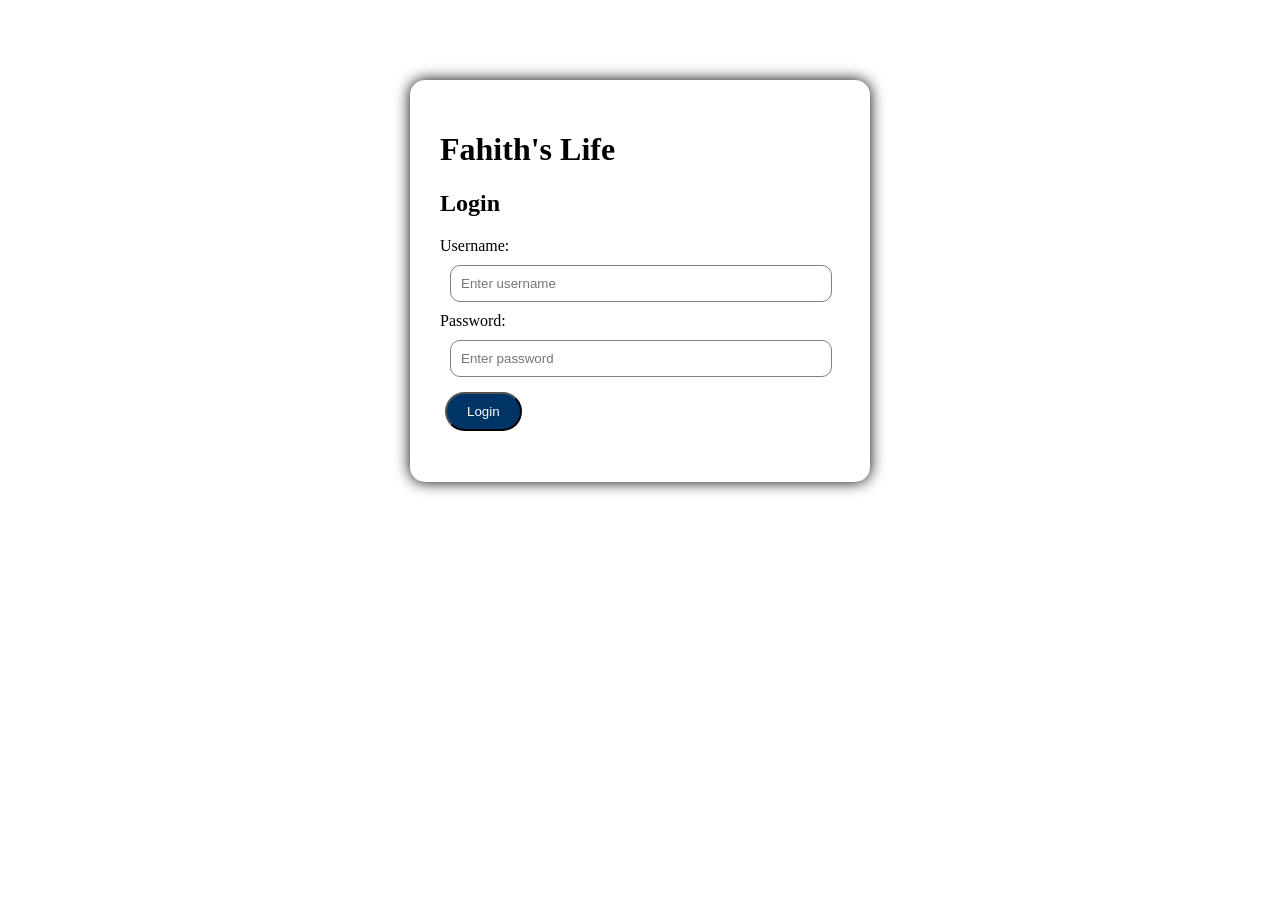
<file: index.html>
<!DOCTYPE html>
<html lang="en">

<head>

    <meta charset="UTF-8">
    <meta name="viewport" content="width=device-width, initial-scale=1.0">

    <title>Login - Fahith's Life</title>

    <link rel="stylesheet" href="index.css">

</head>


<body>


<div class="login-box">

    <h1>Fahith's Life</h1>

    <h2>Login</h2>


    <label>Username:</label>

    <input id="username" type="text" placeholder="Enter username">


    <label>Password:</label>

    <input id="password" type="password" placeholder="Enter password">


  <button onclick="login()">
    Login
</button>

<p id="message"></p>

</div>

<script src="./js/login.js"></script>

</body>
</html>
</file>
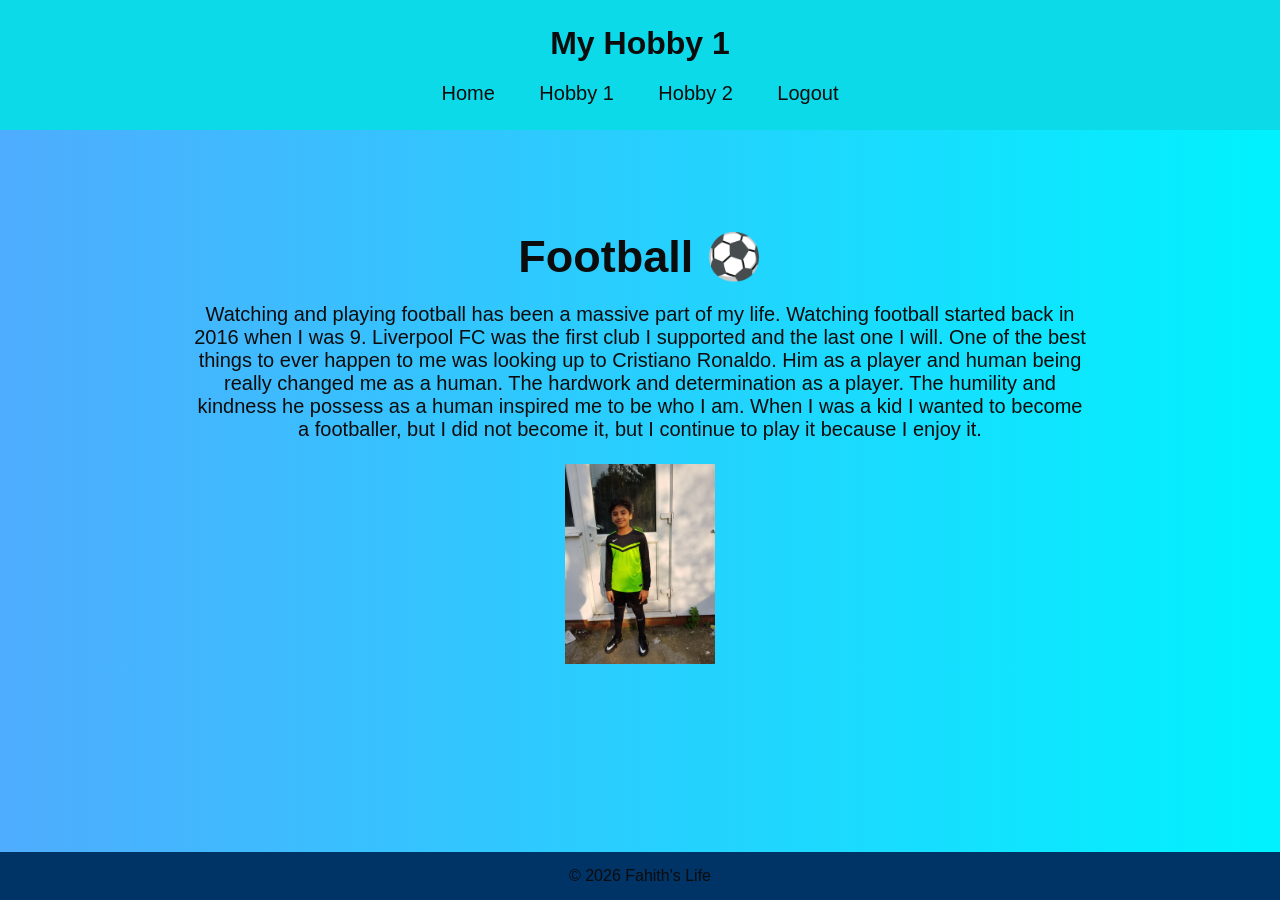
<file: Hobby1.html>
<!DOCTYPE html>
<html lang="en">

<head>

<meta charset="UTF-8">

<meta name="viewport" content="width=device-width, initial-scale=1.0">

<title>Hobby 1</title>

<link rel="stylesheet" href="Homepage.css">

</head>


<body>


<header>

<h1>My Hobby 1</h1>


<nav>

<a href="Homepage.html">Home</a>

<a href="Hobby1.html">Hobby 1</a>

<a href="Hobby2.html">Hobby 2</a>

<a href="index.html">Logout</a>

</nav>


</header>



<main>


<section class="hero">


<h2>Football ⚽</h2>


<p>

Watching and playing football has been a massive part of my life. 
Watching football started back in 2016 when I was 9. Liverpool FC was the first club I supported and the last one I will. 
One of the best things to ever happen to me was looking up to Cristiano Ronaldo. 
Him as a player and human being really changed me as a human.
The hardwork and determination as a player. The humility and kindness he possess as a human inspired me to be who I am. 
When I was a kid I wanted to become a footballer, but I did not become it, but I continue to play it because I enjoy it. 


<Br></Br>
<img src="./images/minime.JPG" width="150">

</p>


</section>


</main>



<footer>

<p>
© 2026 Fahith's Life
</p>

</footer>


</body>

</html>
</file>
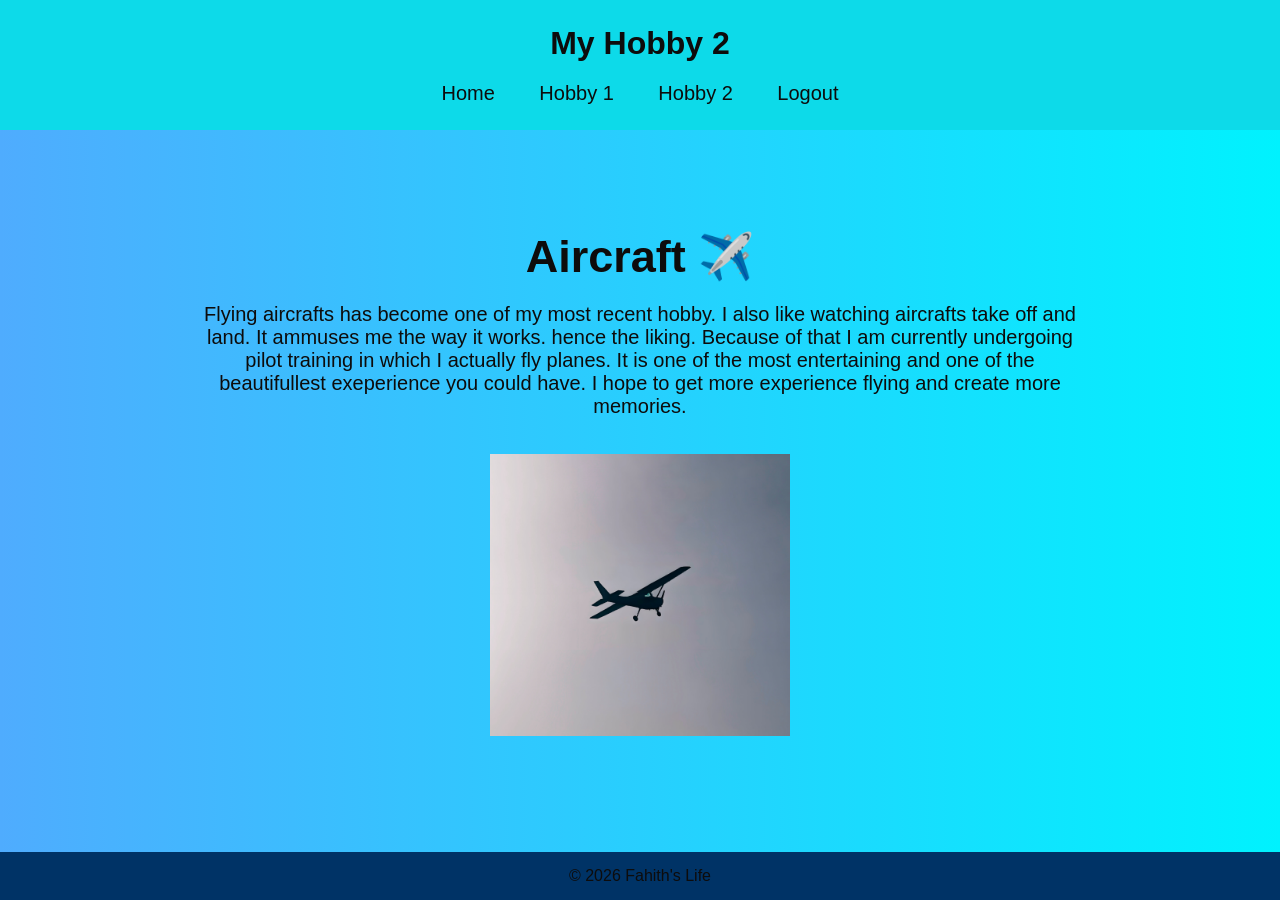
<file: Hobby2.html>
<!DOCTYPE html>
<html lang="en">

<head>

<meta charset="UTF-8">

<meta name="viewport" content="width=device-width, initial-scale=1.0">

<title>Hobby 2</title>

<link rel="stylesheet" href="Homepage.css">

</head>


<body>


<header>

<h1>My Hobby 2</h1>


<nav>

<a href="Homepage.html">Home</a>

<a href="Hobby1.html">Hobby 1</a>

<a href="Hobby2.html">Hobby 2</a>

<a href="index.html">Logout</a>

</nav>


</header>



<main>


<section class="hero">


<h2> Aircraft ✈️ </h2>


<p>

Flying aircrafts has become one of my most recent hobby.
I also like watching aircrafts take off and land. It ammuses me the way it works. hence the liking. 
Because of that I am currently undergoing pilot training in which I actually fly planes. 
It is one of the most entertaining and one of the beautifullest exeperience you could have. 
I hope to get more experience flying and create more memories. 

</p>

<br><br>

<img src="./images/aircraft.jpg" width="300">

</section>


</main>



<footer>

<p>
© 2026 Fahith's Life
</p>

</footer>


</body>

</html>
</file>
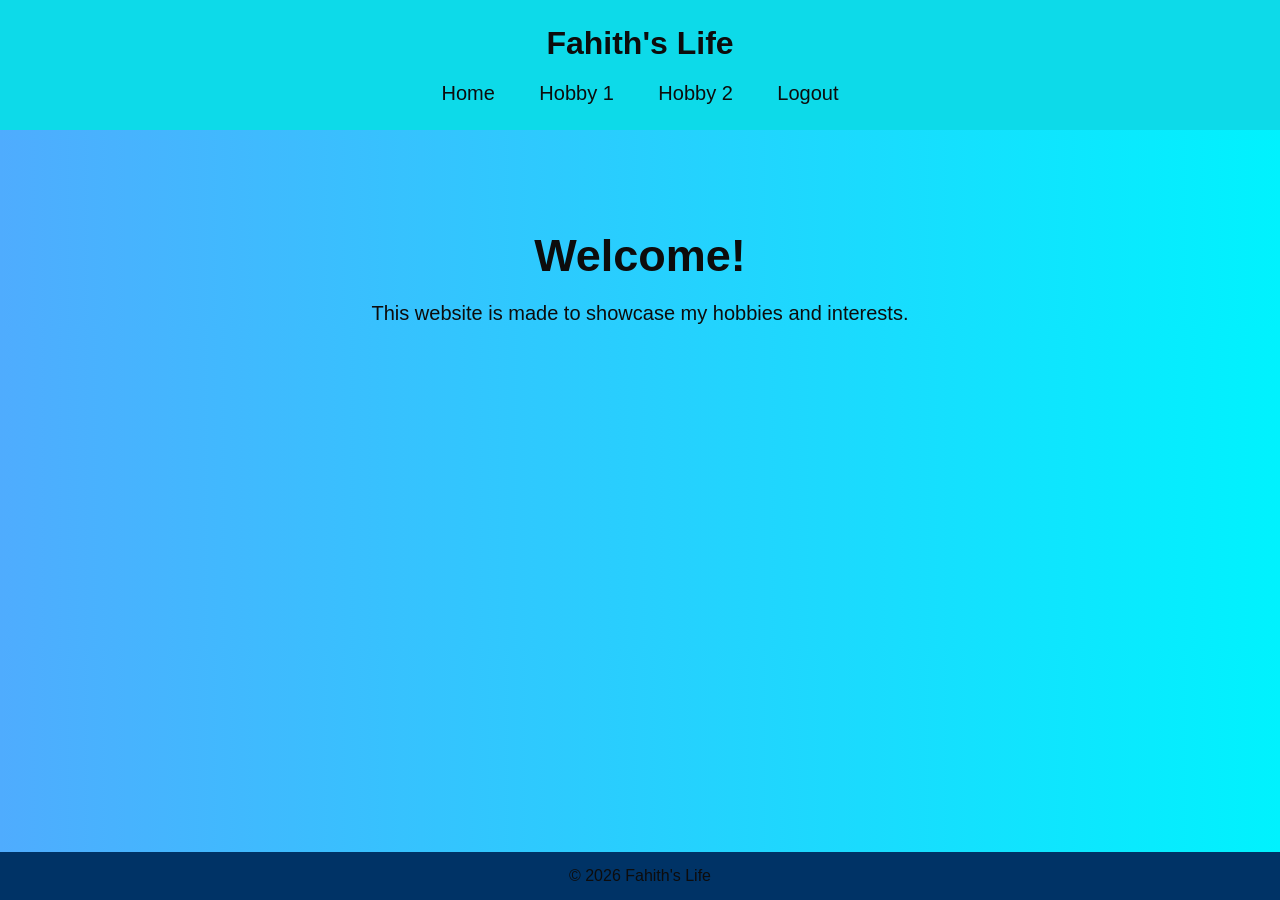
<file: Homepage.html>
<!DOCTYPE html>
<html lang="en">


<head>

<meta charset="UTF-8">

<meta name="viewport" content="width=device-width, initial-scale=1.0">

<title>Fahith's Life</title>

<link rel="stylesheet" href="Homepage.css">

</head>



<body>


<header>

<h1>Fahith's Life</h1>


<nav>

<a href="Homepage.html">Home</a>

<a href="Hobby1.html">Hobby 1</a>

<a href="Hobby2.html">Hobby 2</a>

<a href="index.html">Logout</a>

</nav>


</header>



<main>


<section class="hero">


<h2 id="welcome">
Welcome!
</h2>


<p>
This website is made to showcase my hobbies and interests.
</p>


</section>


</main>



<footer>

<p>
© 2026 Fahith's Life
</p>

</footer>



<script>

let username = localStorage.getItem("username");


if(username){

document.getElementById("welcome").innerHTML =
"Welcome " + username + "!";

}


</script>


</body>


</html>
</file>
<file: index.css>
/* Login Page */

.login-box {

    background: white;

    color: black;

    width: 400px;

    margin: 80px auto;

    padding: 30px;

    border-radius: 15px;

    box-shadow: 0px 0px 15px black;

}


.login-box h2 {

    margin-bottom:20px;

}


.login-box input {

    width:90%;

    padding:10px;

    margin:10px;

    border-radius:10px;

    border:1px solid grey;

}


.login-box button {

    margin:5px;

    background:#003366;

    color:white;

    padding:10px 20px;

    border-radius:20px;

}


.login-box button:hover {

    background:orange;

}


.login-box img {

    margin-top:20px;

    width:200px;

    height:200px;

    border-radius:50%;

}

@media (max-width: 600px) {
    .login-box {
        width: 90%;
        padding: 20px;
    }

    input {
        width: 100%;
        box-sizing: border-box;
    }

    button {
        width: 100%;
    }
}
</file>
<file: Homepage.css>
*{

margin:0;

padding:0;

box-sizing:border-box;

font-family:Arial;

}



body{

background:linear-gradient(to right,#4facfe,#00f2fe);

color:rgb(13, 12, 12);

text-align:center;

}



header{

background:#0ddae9;

padding:25px;

}



nav{

margin-top:20px;

}



nav a{

color:rgb(13, 12, 12);

text-decoration:none;

margin:20px;

font-size:20px;

}



nav a:hover{

color:rgb(116, 239, 9);

}



.hero{

margin-top:100px;

}



.hero h2{

font-size:45px;

margin-bottom:20px;

}



.hero p{

font-size:20px;

width:70%;

margin:auto;

}



footer{

position:fixed;

bottom:0;

width:100%;

background:#003366;

padding:15px;

}



.login-box{

background:rgb(178, 169, 169);

color:black;

width:350px;

margin:120px auto;

padding:30px;

border-radius:15px;

}



.login-box input{

display:block;

width:100%;

padding:10px;

margin:15px 0;

}



button{

background:#41949f;

color:white;

padding:12px 30px;

border:none;

border-radius:20px;

cursor:pointer;

}



button:hover{

background:rgb(237, 171, 49);

}
</file>
